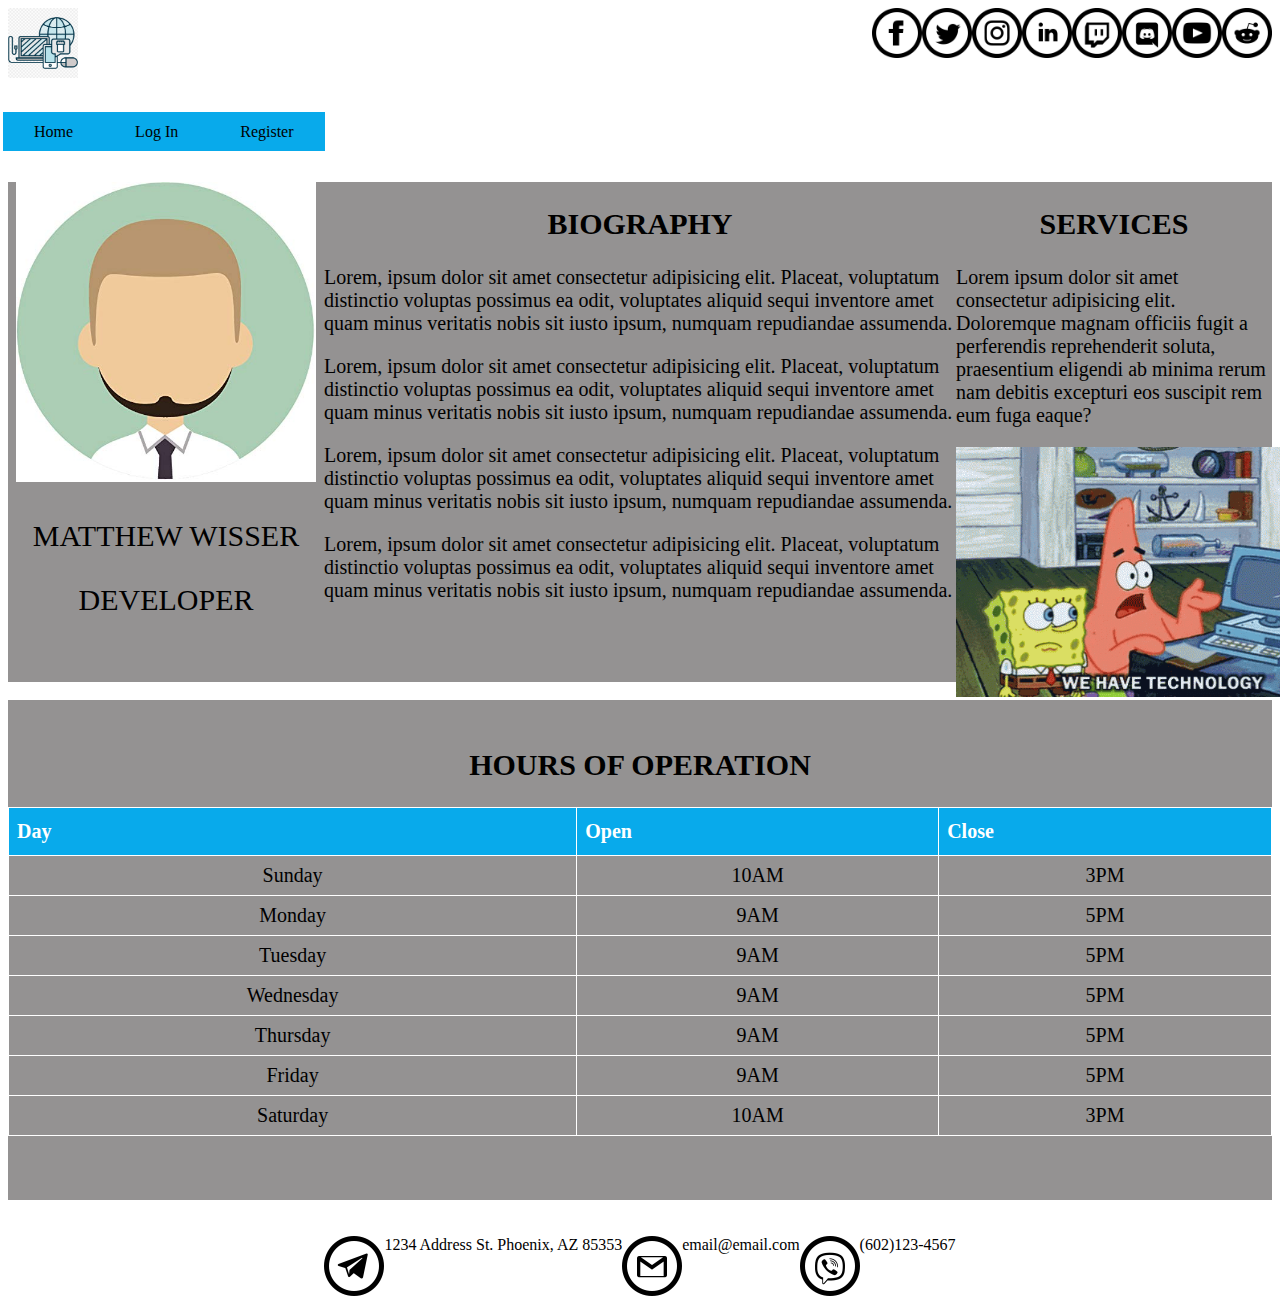
<file: index.html>
<!DOCTYPE html>
<html lang="en">
<head>
    <meta charset="UTF-8">
    <meta http-equiv="X-UA-Compatible" content="IE=edge">
    <meta name="viewport" content="width=device-width, initial-scale=1.0">
    <title>Matthew Wisser</title>
    <style>
    .container {  
        display: flex;
        flex-direction: row;
        justify-content: right;
     }

     .container2 {  
        display: flex;
        flex-direction: row;
        justify-content: center;
        background-color: #949292
     }
     .container3 {  
        display: flex;
        flex-direction: row;
        justify-content: center;
        
     }

     .container3:hover{
        font-size: 30px;
     }
     
     .box {
        width: 25%;
        height: 500px;
        text-align: center;
        font-size: 30px;
     }
        
        .box:hover {background-color: #08aaeb;}
     .box2 {
        width: 50%;
        height: 500px;
        text-align: center;
        font-size: 20px;
     }

       .box2:hover {background-color: #08aaeb;}

     .box3 {
        width: 25%;
        height: 500px;
        text-align: center;
        font-size: 20px;
     }

       .box3:hover {background-color: #08aaeb;}

     .box4 {

        width: 100%;
        height: 500px;
        text-align: center;
        font-size: 20px;
        background-color: #949292
     }

     .techlogo {
        margin-right: auto;
     }


     nav > ul {
            display: flex;
            list-style-type: none;
            padding: 10px 0 10px 0;
            margin: -5px -5px -5px;
            background-color: #ffffff;
            
        }
        li a {
            border: 1px solid #08aaeb;
            background-color: #08aaeb;
            padding: 10px 30px;
            text-decoration: none;
            color: black;
        }
        #hours {
          border-collapse: collapse;
          width: 100%;
        }
        
        #hours td, #hours th {
          border: 1px solid #ffffff;
          padding: 8px;
        }
        
        #hours tr:hover {background-color: #08aaeb;}
        
        #hours th {
          padding-top: 12px;
          padding-bottom: 12px;
          text-align: left;
          background-color: #08aaeb;
          color: white;
        }
     </style>
</head>

<body>
    <div class="container">
        <div class="techlogo"><a href="index.html"><img src="techlogo.png" auto width="70" height="70"></a></div>
        <a href="https://www.facebook.com">
        <img src="facebook.png" alt="Facebook" width="50" height="50">
        </a>
        
        <a href="https://www.twitter.com">
        <img src="twitter.png" alt="Twitter" width="50" height="50">
        </a>
        
        <a href="https://www.instagram.com">
        <img src="instagram.png" alt="Instagram" width="50" height="50">
        </a>
        
        <a href="https://www.linkedin.com">
        <img src="linkedin.png" alt="LinkedIn" width="50" height="50">
        </a>
        
        <a href="https://www.twitch.tv">
        <img src="twitch.png" alt="Twitch" width="50" height="50">
        </a>
        
        <a href="https://www.discord.com">
        <img src="discord.png" alt="Discord" width="50" height="50">
        </a>
        
        <a href="https://www.youtube.com">
        <img src="youtube.png" alt="Youtube" width="50" height="50">
        </a>
        
        <a href="https://www.reddit.com">
        <img src="reddit.png" alt="Reddit" width="50" height="50">
        </a>
    
          
    </div>
    <br />
    <br />
    <div>
        <nav>
            <ul>
                <li class="link1"><a href="index.html">Home</a></li>
                <li class="link2"><a href="login.html">Log In</a></li>
                <li class="link3"><a href="register.html">Register</a></li>
            </ul>
        </nav>
    </div>
              
    
<br />
<br />
<div class="container2">
<div class="box">
        <img src="profile.jpg" alt="Profile" width="300" height="300">
        <br />
        <p>MATTHEW WISSER</p>
        <p>DEVELOPER</p>
</div>
<br />
<br />     

<div class="box2">
        <h2>BIOGRAPHY</h2>
        <p style="text-align:left">Lorem, ipsum dolor sit amet consectetur adipisicing elit. Placeat, voluptatum distinctio voluptas possimus ea odit, voluptates aliquid sequi inventore amet quam minus veritatis nobis sit iusto ipsum, numquam repudiandae assumenda.</p>
        <p style="text-align:left">Lorem, ipsum dolor sit amet consectetur adipisicing elit. Placeat, voluptatum distinctio voluptas possimus ea odit, voluptates aliquid sequi inventore amet quam minus veritatis nobis sit iusto ipsum, numquam repudiandae assumenda.</p>
        <p style="text-align:left">Lorem, ipsum dolor sit amet consectetur adipisicing elit. Placeat, voluptatum distinctio voluptas possimus ea odit, voluptates aliquid sequi inventore amet quam minus veritatis nobis sit iusto ipsum, numquam repudiandae assumenda.</p>
        <p style="text-align:left">Lorem, ipsum dolor sit amet consectetur adipisicing elit. Placeat, voluptatum distinctio voluptas possimus ea odit, voluptates aliquid sequi inventore amet quam minus veritatis nobis sit iusto ipsum, numquam repudiandae assumenda.</p>
        
</div>
<br />
<br />

<div class="box3">
        <h2>SERVICES</h2>
        <p style="text-align:left">Lorem ipsum dolor sit amet consectetur adipisicing elit. Doloremque magnam officiis fugit a perferendis reprehenderit soluta, praesentium eligendi ab minima rerum nam debitis excepturi eos suscipit rem eum fuga eaque?</p>
        <img src="technology.gif" alt="Technology" width="400" height="250">
</div>
</div>
<br />
<div class="box4">
    <br />
    <div class="rotate"><h2>HOURS OF OPERATION</h2></div>
    <div>
        <table id="hours">
            <tr>
              <th>Day</th>
              <th>Open</th>
              <th>Close</th>
            </tr>
            <tr>
              <td>Sunday</td>
              <td>10AM</td>
              <td>3PM</td>
            </tr>
            <tr>
              <td>Monday</td>
              <td>9AM</td>
              <td>5PM</td>
            </tr>
            <tr>
              <td>Tuesday</td>
              <td>9AM</td>
              <td>5PM</td>
            </tr>
            <tr>
              <td>Wednesday</td>
              <td>9AM</td>
              <td>5PM</td>
            </tr>
            <tr>
              <td>Thursday</td>
              <td>9AM</td>
              <td>5PM</td>
            </tr>
            <tr>
              <td>Friday</td>
              <td>9AM</td>
              <td>5PM</td>
            </tr>
            <tr>
              <td>Saturday</td>
              <td>10AM</td>
              <td>3PM</td>
            </tr>
          </table>
        </div>
</div>
<br />
<br />


<div class="container3">
        
            <img src="address.png" alt="Bootstrap" width="60" height="60">
            1234 Address St.
            Phoenix, AZ 85353
          
            <img src="gmail.png" alt="Bootstrap" width="60" height="60">
            email@email.com
          
            <img src="phone.png" alt="Bootstrap" width="60" height="60">
            (602)123-4567
          
          
        </div>
      
</body>
</html>
</file>
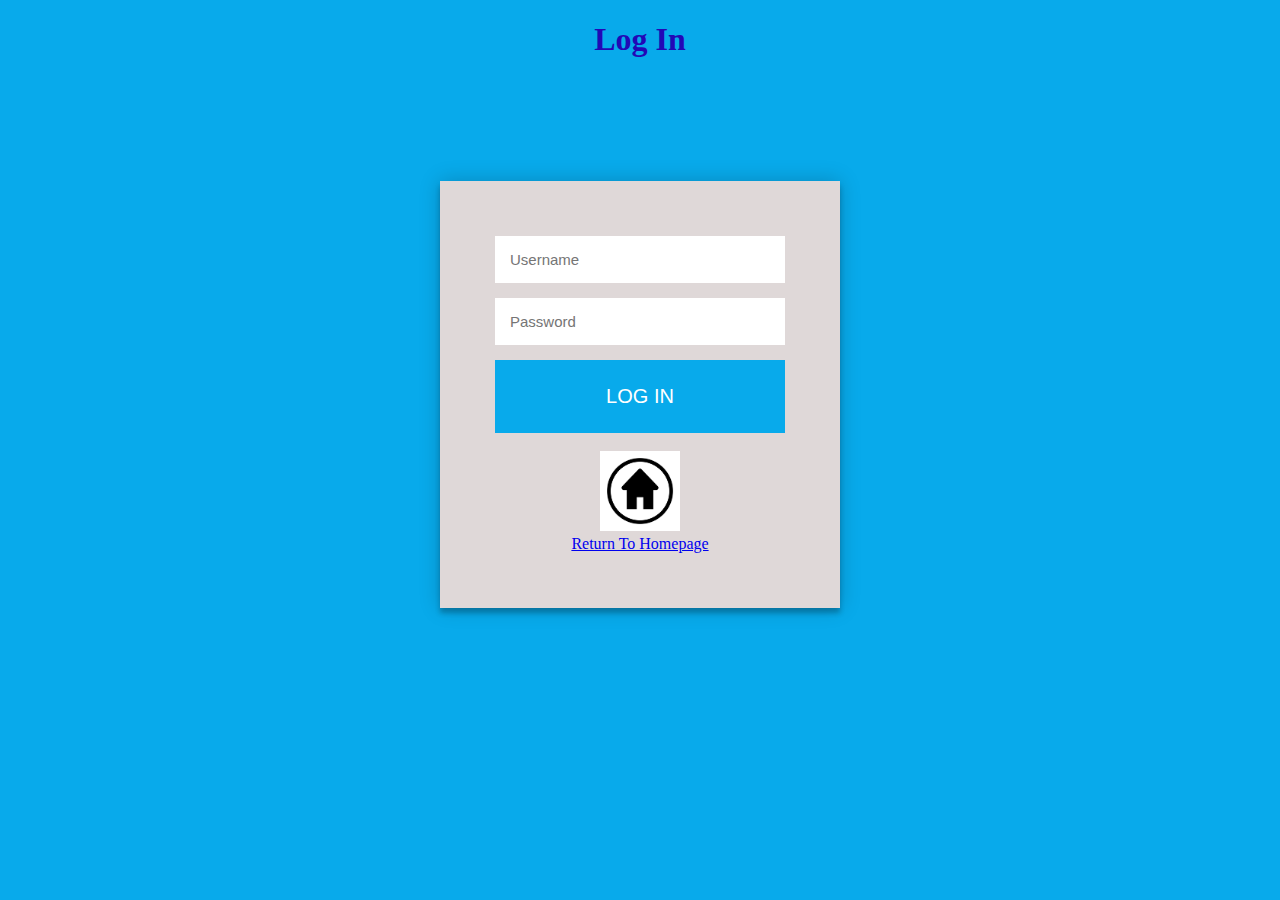
<file: login.html>
<!DOCTYPE html>
<html lang="en">
<head>
    <meta charset="UTF-8">
    <meta http-equiv="X-UA-Compatible" content="IE=edge">
    <meta name="viewport" content="width=device-width, initial-scale=1.0">
    <title>Log In</title>
    <style>
        body {background-color: #08aaeb;}
        h1   {color: #2208b6;}
        h1   {text-align: center}
        p    {color: #000000;}
        </style>
    <link rel="stylesheet" href="style.css">
</head>
<body>
    <h1>Log In</h1>
    <div class="login-page">
        <div class="form">
        
          <form class="login-form">
            <input type="text" placeholder="Username"/>
            <input type="password" placeholder="Password"/>
            <button>LOG IN</button>
            <br />
            <br />
            <a href="index.html">
             <img src="home.jpg" alt="Home" width="80" height="80"></br>Return To Homepage</a>
          </form>
        </div>
      </div>
</body>
</html>
</file>
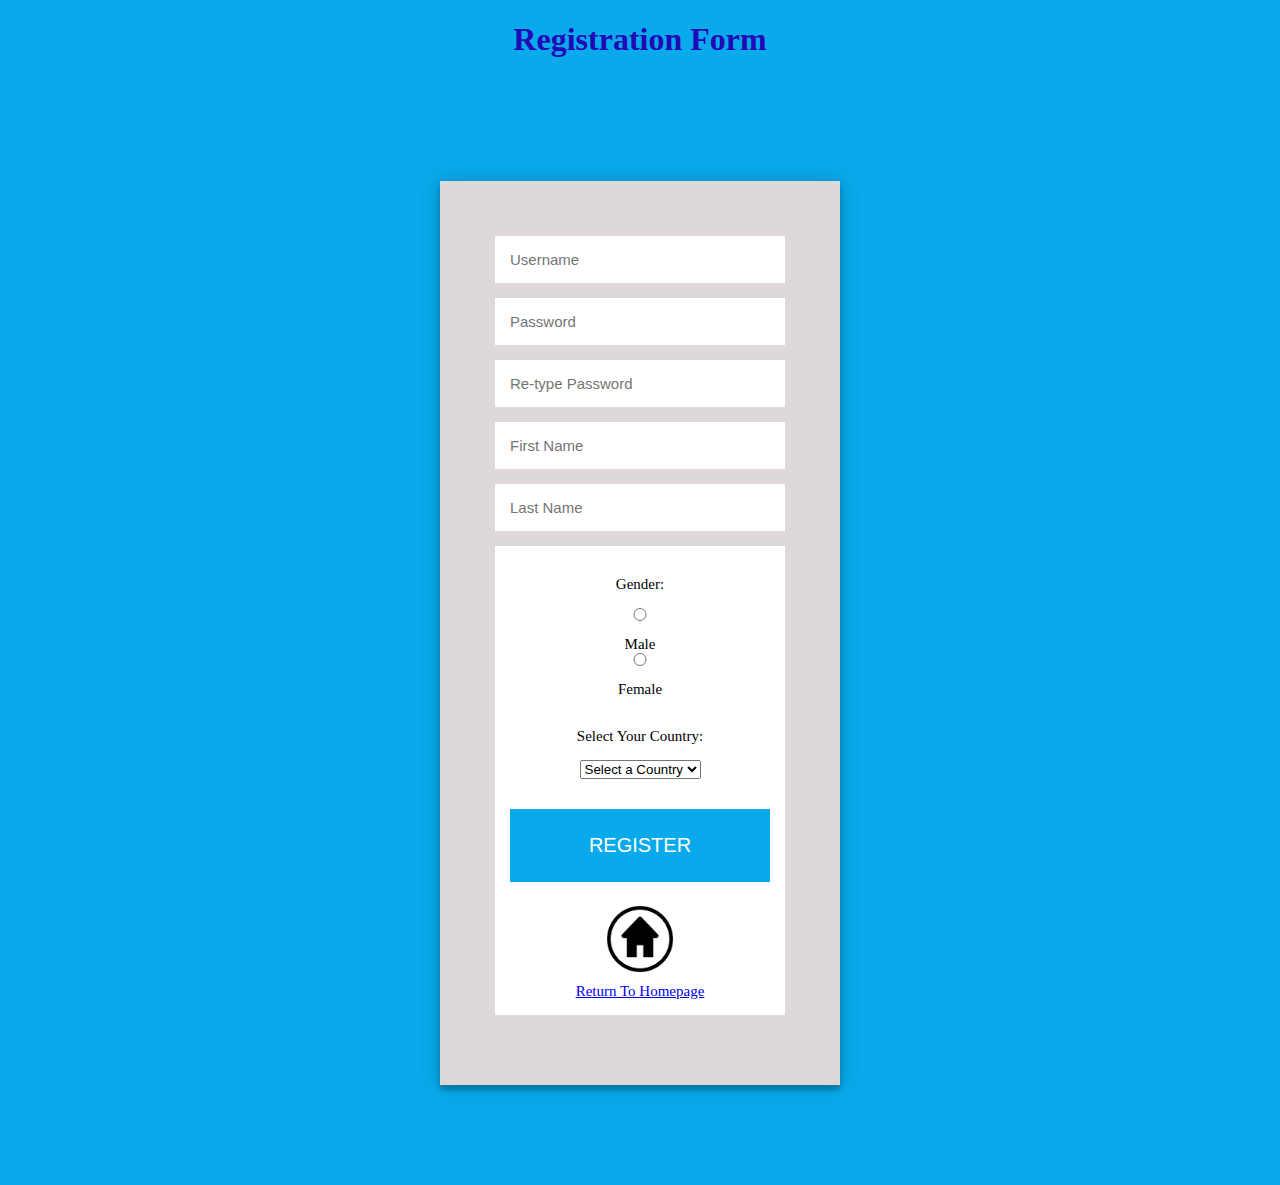
<file: register.html>
<!DOCTYPE html>
<html lang="en">
<head>
    <meta charset="UTF-8">
    <meta http-equiv="X-UA-Compatible" content="IE=edge">
    <meta name="viewport" content="width=device-width, initial-scale=1.0">
    <title>Register</title>
    <style>
        body {background-color: #08aaeb;}
        h1   {color: #2208b6;}
        h1   {text-align: center;}
        p    {color: #000000;}
        </style>
    <link rel="stylesheet" href="style.css">
</head>
<body>
    
    <h1>Registration Form</h1>
    <div class="login-page">
        <div class="form">
        
          <form class="login-form">
            <input type="text" placeholder="Username"/>
            <input type="password" placeholder="Password"/>
            <input type="password" placeholder="Re-type Password"/>
            <input type="text" placeholder="First Name"/>
            <input type="text" placeholder="Last Name"/>
            <div class="radio_option">
            <p>Gender:</p>
            <input type="radio" id="gender1" name="gender" value="male">
            <label for="gender1">Male</label><br>
            <input type="radio" id="gender2" name="gender" value="female">
            <label for="gender2">Female</label><br>  
              <div class="select_option">
                <p>Select Your Country:</p>
                <select>
                  <option>Select a Country</option>
                  <option>Option 1</option>
                  <option>Option 2</option>
                  <option>Option 3</option>
                  <option>Option 4</option>
                  <option>Option 5</option>
                  <option>Option 6</option>
                  <option>Option 7</option>
                  <option>Option 8</option>
                </select></div>
            <button>REGISTER</button>
            <br />
            <br />
            <a href="index.html">
             <img src="home.jpg" alt="Home" width="80" height="80"></br>Return To Homepage</a>
          </form>
        </div>
      </div>
</body>
</html>
</file>
<file: style.css>
.navbar {
    display: flex;
    justify-content: space-between;
    align-items: center;
  }
.nav-links {
    display: flex;
}

.login-page {
    width: 400px;
    padding: 8% 0 0;
    margin: auto;
  }
  .form {
    position: relative;
    z-index: 1;
    background: #dfd8d8;
    max-width: 400px;
    margin: 0 auto 100px;
    padding: 55px;
    text-align: center;
    box-shadow: 0 0 20px 0 rgba(0, 0, 0, 0.2), 0 5px 5px 0 rgba(0, 0, 0, 0.24);
  }
  .form input {
    outline: 0;
    background: #ffffff;
    width: 100%;
    border: 0;
    margin: 0 0 15px;
    padding: 15px;
    box-sizing: border-box;
    font-size: 15px;
  }
  .form button {
    outline: 0;
    background: #08aaeb;
    width: 100%;
    border: 0;
    padding: 25px;
    color: #FFFFFF;
    font-size: 20px;
    transition: all 0.3 ease;
    cursor: pointer;
  }
  .form button:hover,.form button:active,.form button:focus {
    background: #2208b6;
  }
  .radio_option {
    outline: 0;
    background: #ffffff;
    width: 100%;
    border: 0;
    margin: 0 0 15px;
    padding: 15px;
    box-sizing: border-box;
    font-size: 15px;
   }
  .select_option {
    outline: 0;
    background: #ffffff;
    width: 100%;
    border: 0;
    margin: 0 0 15px;
    padding: 15px;
    box-sizing: border-box;
    font-size: 15px;
   }
</file>
